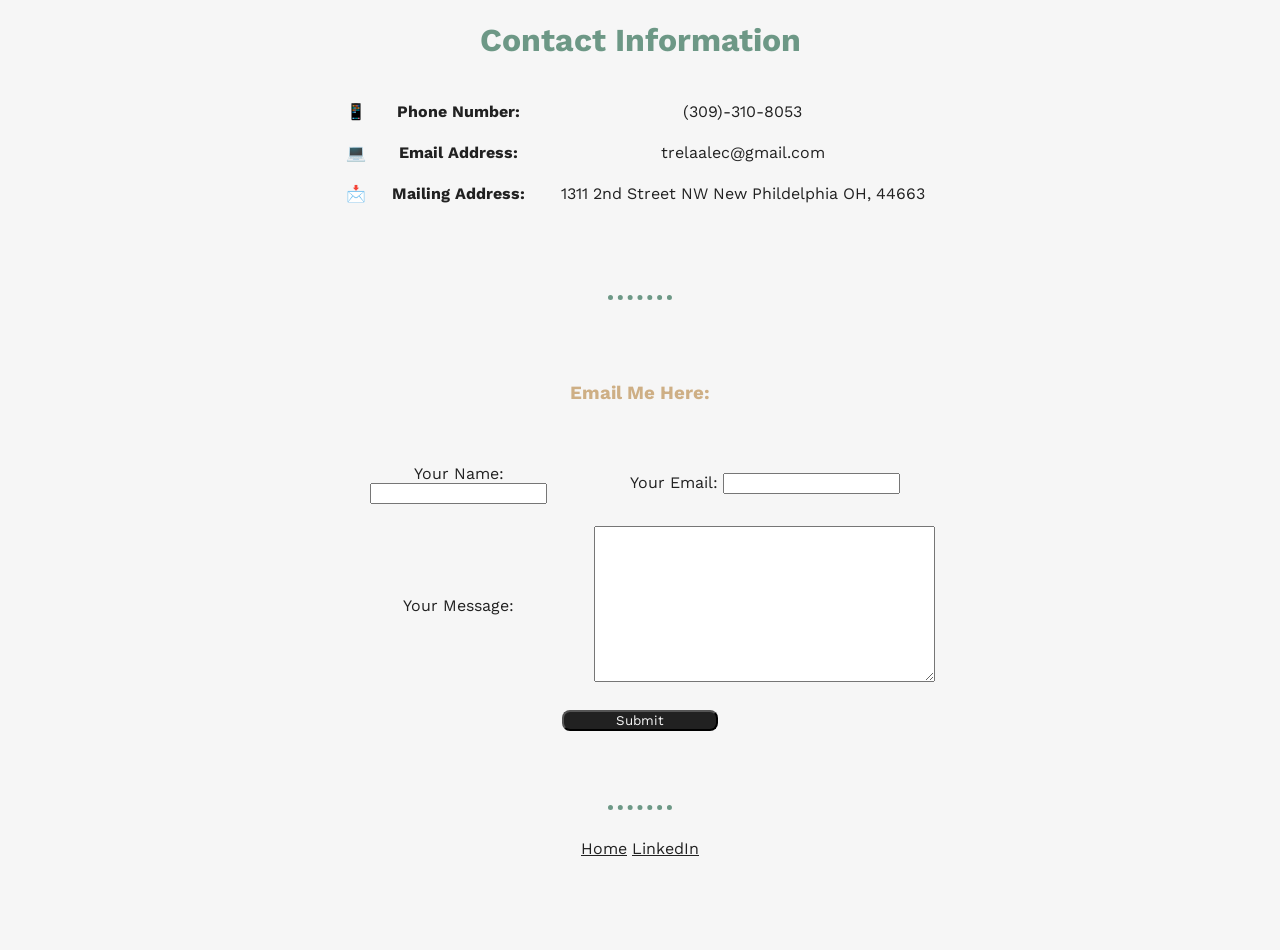
<file: email.html>
<!DOCTYPE html>
<html lang="en">
<head>
    <meta charset="UTF-8">
    
    <title>Contact Information</title>
    <link rel="stylesheet" href="styles.css">
    <link rel="preconnect" href="https://fonts.googleapis.com">
    <link rel="preconnect" href="https://fonts.gstatic.com" crossorigin>
    <link href="https://fonts.googleapis.com/css2?family=Work+Sans:wght@300&display=swap" rel="https://github.com/artrela/artrela/blob/websites/styles.css">
</head>

<style>
    
    td {
        text-align: center;
    }
    
    table {
        width: 50%;
    }

</style>

<body>
    <h1 style="text-align: center">Contact Information</h1>
    <table cellspacing = "20">
        <tr>
            <td>📱</td>
            <td><strong>Phone Number:</strong></td>
            <td>(309)-310-8053</td>
        </tr>
        <tr>
            <td>💻</td>
            <td><strong>Email Address:</strong></td>
            <td>trelaalec@gmail.com</td>
        </tr>
        <tr>
            <td>📩</td>
            <td><strong>Mailing Address:</strong></td>
            <td>1311 2nd Street NW New Phildelphia OH, 44663</td>
        </tr>
    </table>

    <hr>

    <form action = "mailto: trelaalec@gmail.com" method="post" enctype="text/plain">
        <table  cellspacing="20" style="padding-bottom: 0px;">
            <tr>
                <label><h3>Email Me Here:</h3></label>
            </tr>

            <tr>
                <td>
                    <label>Your Name:</label>
                    <input type="text" name = "yourName" value = "">
                </td>
                <td>
                    <label>Your Email:</label>
                    <input type ="email", name="yourEmail">
                </td> 
            </tr>
            <tr>
                <td>
                    <label>Your Message:</label>
                </td>
                <td>
                    <textarea rows="10" cols="40" name = "yourMessage"></textarea>
                </td>
            </tr> 
        </table>
        <table>
            <tr>
                <td>
                    <input style="font-family: 'Work Sans', sans-serif; background-color: #212121;  color: #F6F6F6; ;
                        border-radius: 8px; width: 25%; text-align: center;" type="submit" name="button"> 
                </td>
            </tr>
        </table>          
    </form>

    <hr>

    <table cellspacing="20">
        <td>
            <a href="https://artrela.github.io/artrela/" 
            style="font-family: 'Work Sans', sans-serif; color: #212121;">Home</a> 

            <a href="https://www.linkedin.com/in/alec-trela-724510195/" 
            style="font-family: 'Work Sans', sans-serif; color: #212121;">LinkedIn</a> 
        </td>
    </table>
    
</body>
</html>
</file>
<file: styles.css>
@import url('https://fonts.googleapis.com/css2?family=Work+Sans:wght@300&display=swap');

body {
    background-color: #F6F6F6;
}

hr {
    background-color: #F6F6F6;
    border-style: none;
    border-top: dotted #6D9886;
    border-top-width: thick;
    width: 5%;
    height: 0px;
}

h1 {
    color: #6D9886;
    font-family: 'Work Sans', sans-serif;
}

h2 {
    color: #ceaf85;
    text-align: center;
    font-family: 'Work Sans', sans-serif;
    padding-top: 5%;
}

h3 {
    color: #ceaf85;
    text-align: center;
    font-family: 'Work Sans', sans-serif;
    padding-top: 5%
}

table {
    margin-right: auto;
    margin-left: auto;
    font-family: 'Work Sans', sans-serif;
    color: #212121;
    padding-bottom: 5%;
}
</file>
